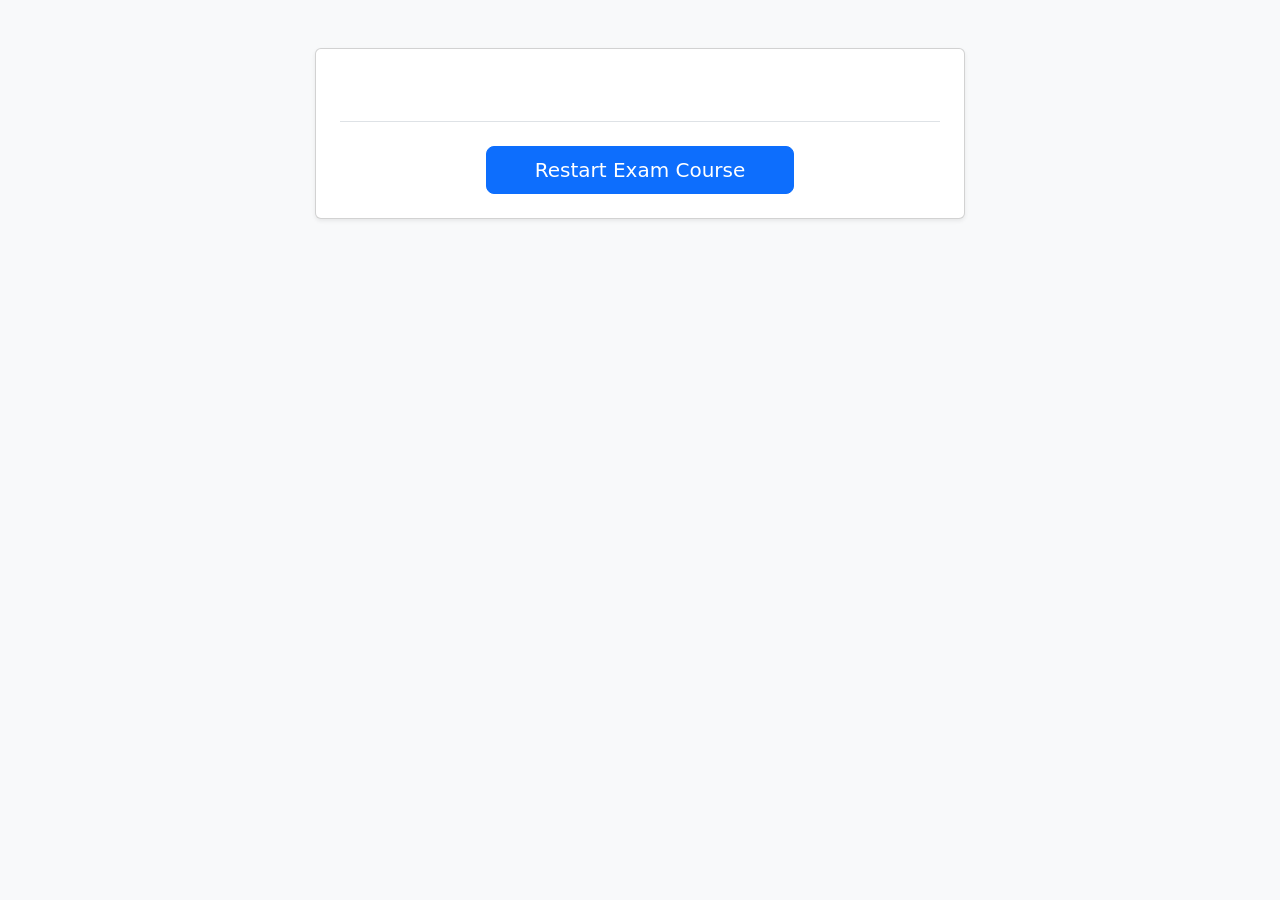
<file: finish.html>
<!DOCTYPE html>
<html lang="en">
<head>
  <meta charset="UTF-8">
  <title>Exam Results - ILCA 3-Legged Course</title>
  <link href="https://cdn.jsdelivr.net/npm/bootstrap@5.3.7/dist/css/bootstrap.min.css" rel="stylesheet">
<!-- Bootstrap -->


<!-- Bootstrap Icons -->
<link rel="stylesheet" href="https://cdn.jsdelivr.net/npm/bootstrap-icons@1.13.1/font/bootstrap-icons.min.css">

<!-- Google Font -->
<link href="https://fonts.googleapis.com/css2?family=Inter:wght@400;500;600;700&display=swap" rel="stylesheet">

</head>
<body class="bg-light">
<section class="container text-center py-5">
  <div class="card shadow-sm p-4 mx-auto" style="max-width: 650px;">
    
    <!-- 🏆 SCENARIO 1: EXAM PASSED -->
    <div id="pass" style="display:none;">
      <div class="text-success mb-3"><i class="bi bi-trophy-fill" style="font-size: 3rem;"></i></div>
      <h2 class="text-success fw-bold">Congratulations! Exam Passed</h2>
      <p class="lead mt-3">
        You successfully navigated the 3-legged course upright in <strong id="raceTimePass" class="text-dark">--</strong> seconds!
      </p>
    </div>

    <!-- ❌ SCENARIO 2: FAILURE VIA DOWNWIND DEATH ROLL -->
    <div id="death-roll-fail" style="display:none;" class="text-start">
      <div class="text-center text-danger mb-3"><i class="bi bi-exclamation-triangle-fill" style="font-size: 3rem;"></i></div>
      <h2 class="text-center text-danger fw-bold mb-4">Exam Failed</h2>
      <div class="alert alert-danger font-monospace text-center fw-bold">REASON: DOWNWIND DEATH ROLL CAPSIZE</div>
      <p class="text-secondary">
        While sailing dead downwind on the run leg, your hull entered violent side-to-side oscillations and inverted completely to windward.
      </p>
      <hr>
      <p class="mb-0 text-muted small">
        💡 <strong>Coaching Feedback:</strong> When sailing deep downwind in 15 knots, you cannot sit in the middle or front of the cockpit. You must select the <strong>AFT</strong> sailor position selector to pin the stern down and cancel out sail roll torque.
      </p>
    </div>

    <!-- ❌ SCENARIO 3: FAILURE VIA STANDARD LEEWARD CAPSIZE -->
    <div id="leeward-fail" style="display:none;" class="text-start">
      <div class="text-center text-danger mb-3"><i class="bi bi-wind" style="font-size: 3rem;"></i></div>
      <h2 class="text-center text-danger fw-bold mb-4">Exam Failed</h2>
      <div class="alert alert-danger font-monospace text-center fw-bold">REASON: WIND OVERPOWERED SAIL (LEEWARD CAPSIZE)</div>
      <p class="text-secondary">
        The heeling force generated by the wind completely overpowered your sail trim configuration on an upwind or reaching leg, flipping the boat to leeward.
      </p>
      <hr>
      <p class="mb-0 text-muted small">
        💡 <strong>Coaching Feedback:</strong> Keep a close eye on your clinometer. When the wind speeds pick up on a reach or close-hauled path, you must actively <strong>Hike Hard</strong> or ease out your mainsheet to dump the excess heeling pressure.
      </p>
    </div>

    <!-- ❌ SCENARIO 4: FAILURE VIA TIME OVERAGE -->
    <div id="time-fail" style="display:none;">
      <div class="text-center text-warning mb-3"><i class="bi bi-clock-history" style="font-size: 3rem;"></i></div>
      <h2 class="text-warning fw-bold">Exam Failed</h2>
      <div class="alert alert-warning font-monospace text-center fw-bold mt-3">REASON: EXCEEDED MAXIMUM COURSE LIMIT</div>
      <p class="lead mt-3 text-secondary">
        Your race time of <strong id="raceTimeFail" class="text-dark">--</strong> seconds exceeded the maximum allowable target testing limit of 180 seconds.
      </p>
    </div>

    <!-- GLOBAL ACTION NAVIGATION STRIP -->
    <div class="mt-5 border-top pt-4">
      <button onclick="closeFinishDialog()" class="btn btn-primary btn-lg px-5">Restart Exam Course</button>
    </div>

  </div>
</section>

<script>
  function initResultsPage() {
    const urlParams = new URLSearchParams(window.location.search);
    const raceTimeValue = parseFloat(urlParams.get('time')) || 0;
    const reasonValue = urlParams.get('reason') || '';

    // Route logic priorities based on your test criteria rules:
    if (reasonValue === 'death_roll') {
      document.getElementById("death-roll-fail").style.display = "block";
    } else if (reasonValue === 'leeward_heel') {
      document.getElementById("leeward-fail").style.display = "block";
    } else if (raceTimeValue > 180) {
      document.getElementById("time-fail").style.display = "block";
      document.getElementById("raceTimeFail").innerText = raceTimeValue.toFixed(1);
    } else if (raceTimeValue <= 180 && raceTimeValue > 0) {
      document.getElementById("pass").style.display = "block";
      document.getElementById("raceTimePass").innerText = raceTimeValue.toFixed(1);
    } else {
      // Emergency edge-case structural fallback
      document.getElementById("fail").style.display = "block";
    }
  }

  function closeFinishDialog() {
    // Drops current state variables and returns fresh to the simulation layout
    window.location.href = `index.html`;
  }

  // Run immediately on layout compile
  initResultsPage();
</script>

</body>
</html>
</file>
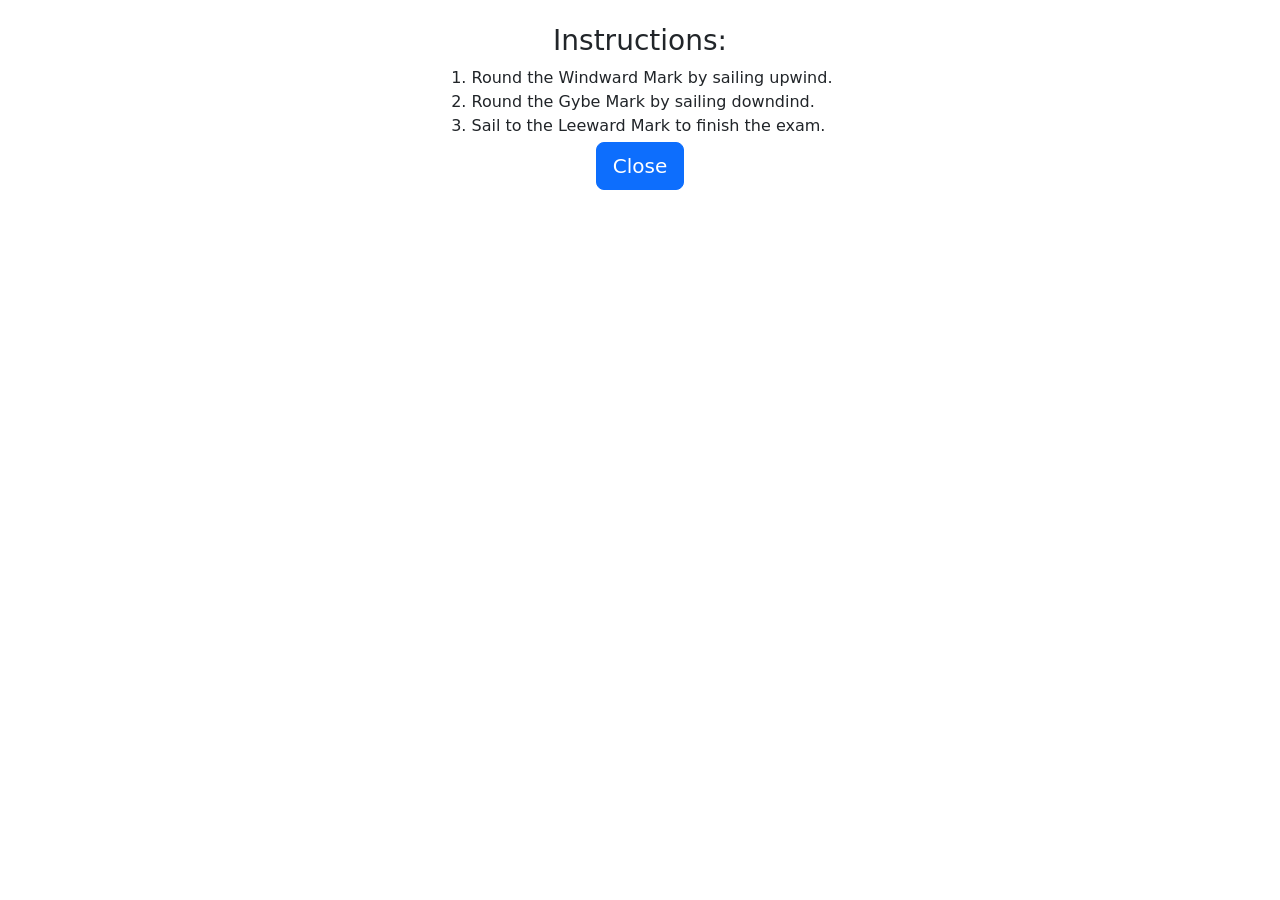
<file: welcome.html>
<!DOCTYPE html>
<html lang="en">
<head>
<meta charset="UTF-8">
<meta name="viewport" content="width=device-width, initial-scale=1">
<title>San Juan Academy</title>

<!-- Bootstrap -->
<link href="https://cdn.jsdelivr.net/npm/bootstrap@5.3.7/dist/css/bootstrap.min.css" rel="stylesheet">

<!-- Bootstrap Icons -->
<link rel="stylesheet" href="https://cdn.jsdelivr.net/npm/bootstrap-icons@1.13.1/font/bootstrap-icons.min.css">

<!-- Google Font -->
<link href="https://fonts.googleapis.com/css2?family=Inter:wght@400;500;600;700&display=swap" rel="stylesheet">

<!-- Academy CSS -->

</head>
<body>

    <section class="container text-center py-4">
        <h3>
            Instructions:
        </h3> 
<!-- "text-start" forces text alignment to the left, and "d-inline-block" prevents the list from stretching -->
<ol class="text-start d-inline-block ps-4 mb-0">
    <li>Round the Windward Mark by sailing upwind.</li>
    <li>Round the Gybe Mark by sailing downdind.</li>
    <li>Sail to the Leeward Mark to finish the exam.</li>
</ol>
  </div>


  
        <div class="text-center my-1">
        <button id="closeBtn" class="btn btn-primary btn-lg">Close</button>
    </div>
    </section>






    <script>
        document.getElementById("closeBtn").addEventListener("click", function() {
            // Sends a safe signal to the parent index.html window to close the modal
            window.parent.postMessage("closeModal", "*");
        });
    </script>
</body>
</file>
